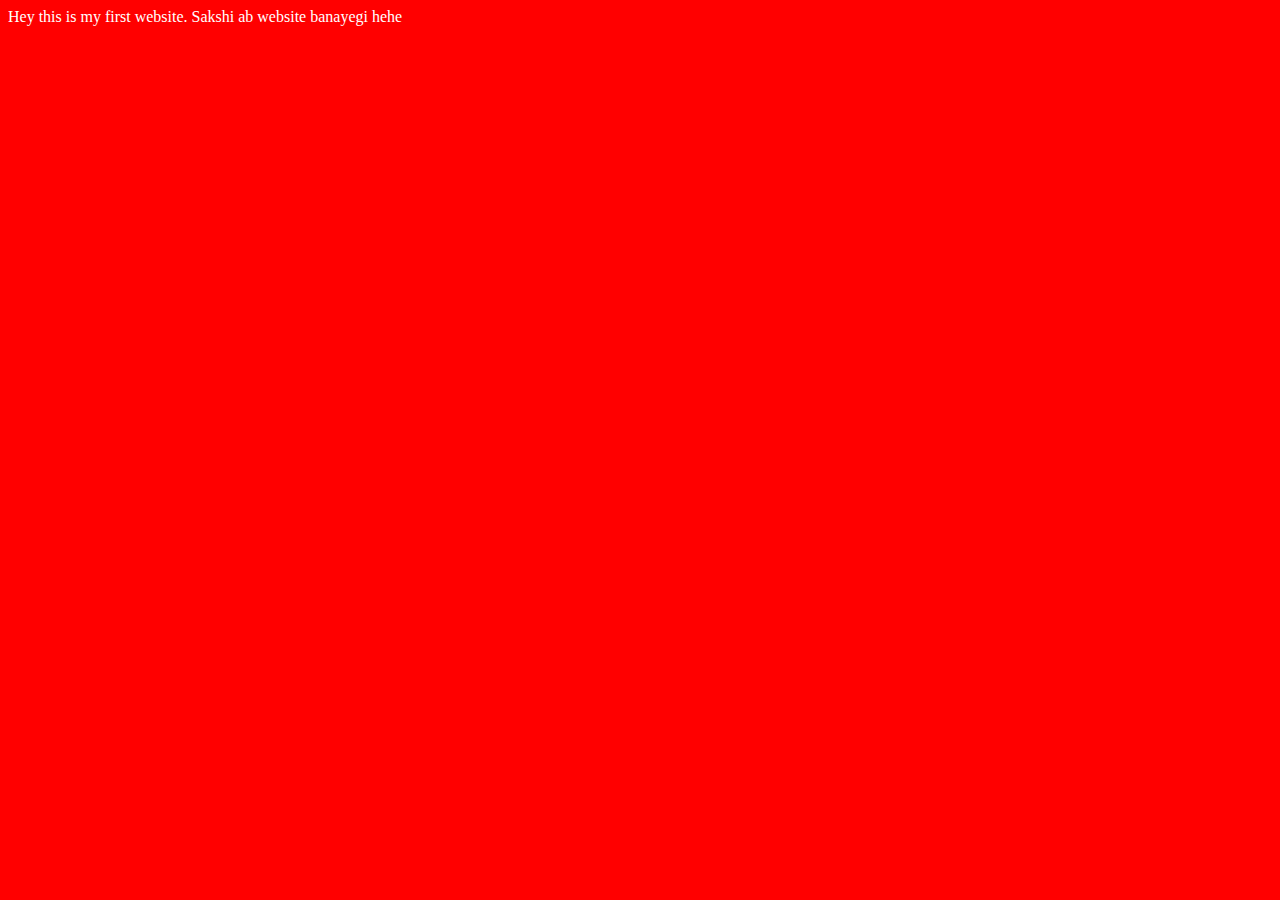
<file: index.html>
<!DOCTYPE html>
<html lang="en">
<head>
    <meta charset="UTF-8">
    <meta name="viewport" content="width=device-width, initial-scale=1.0">
    <title>Sakshi ki First Website</title>
    <link rel="stylesheet" href="style.css">
</head>
<body>
    Hey this is my first website. Sakshi ab website banayegi hehe
    <script src="script.js"></script>
</body>
</html>
</file>
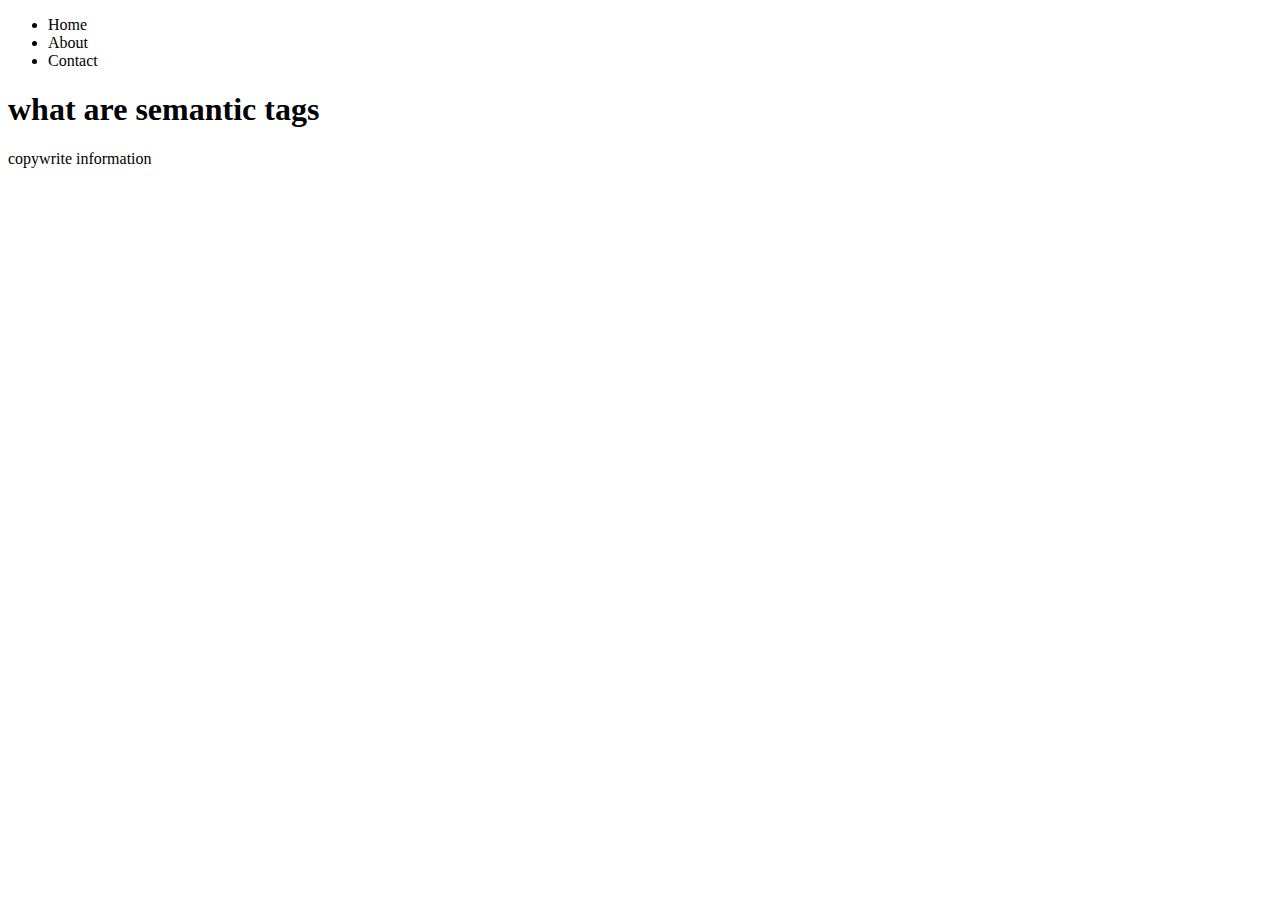
<file: day 10/index.html>
<!DOCTYPE html>
<html lang="en">
<head>
    <meta charset="UTF-8">
    <meta name="viewport" content="width=device-width, initial-scale=1.0">
    <title>Semantic tag </title>
</head>
<body>
    <header>
        <nav>
        <ul>
            <li> Home</li>
            <li> About</li>
            <li> Contact</li>
        </ul>
    </nav>
    </header>
    <main>
        <h1> what are semantic tags</h1>
    </main>
    <footer>
        copywrite information
    
    </footer>
    
</body>
</html>
</file>
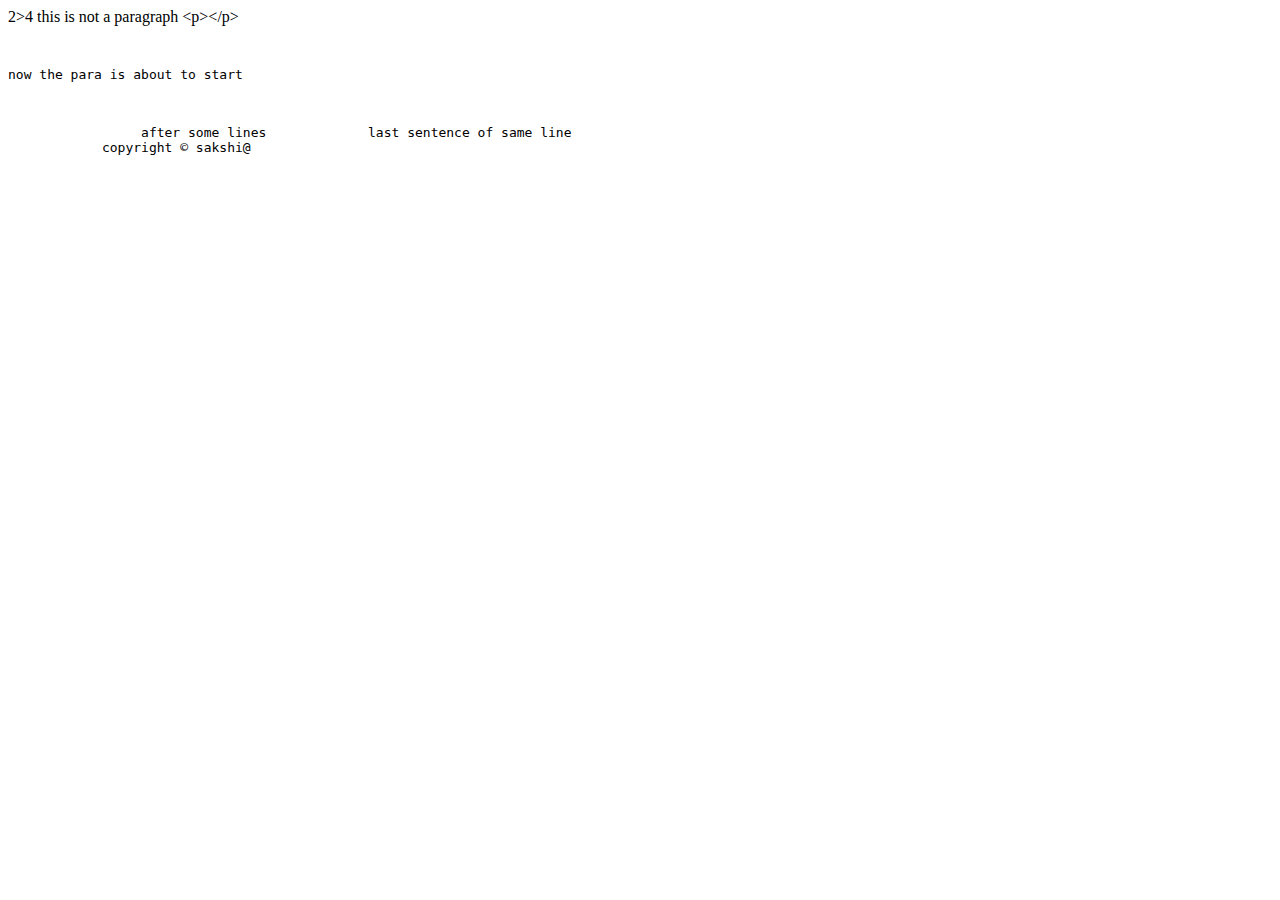
<file: day 12/index.html>
<!DOCTYPE html>
<html lang="en">
<head>
    <meta charset="UTF-8">
    <meta name="viewport" content="width=device-width, initial-scale=1.0">
    <title> Entities</title>
</head>
<body>
    2>4
    this is not a paragraph &lt;p&gt;&lt;/p&gt;
    <pre>
        <p>now the para is about to start</p>

                 after some lines             last sentence of same line
            copyright &copy; sakshi@
    </pre>
</body>
</html>
</file>
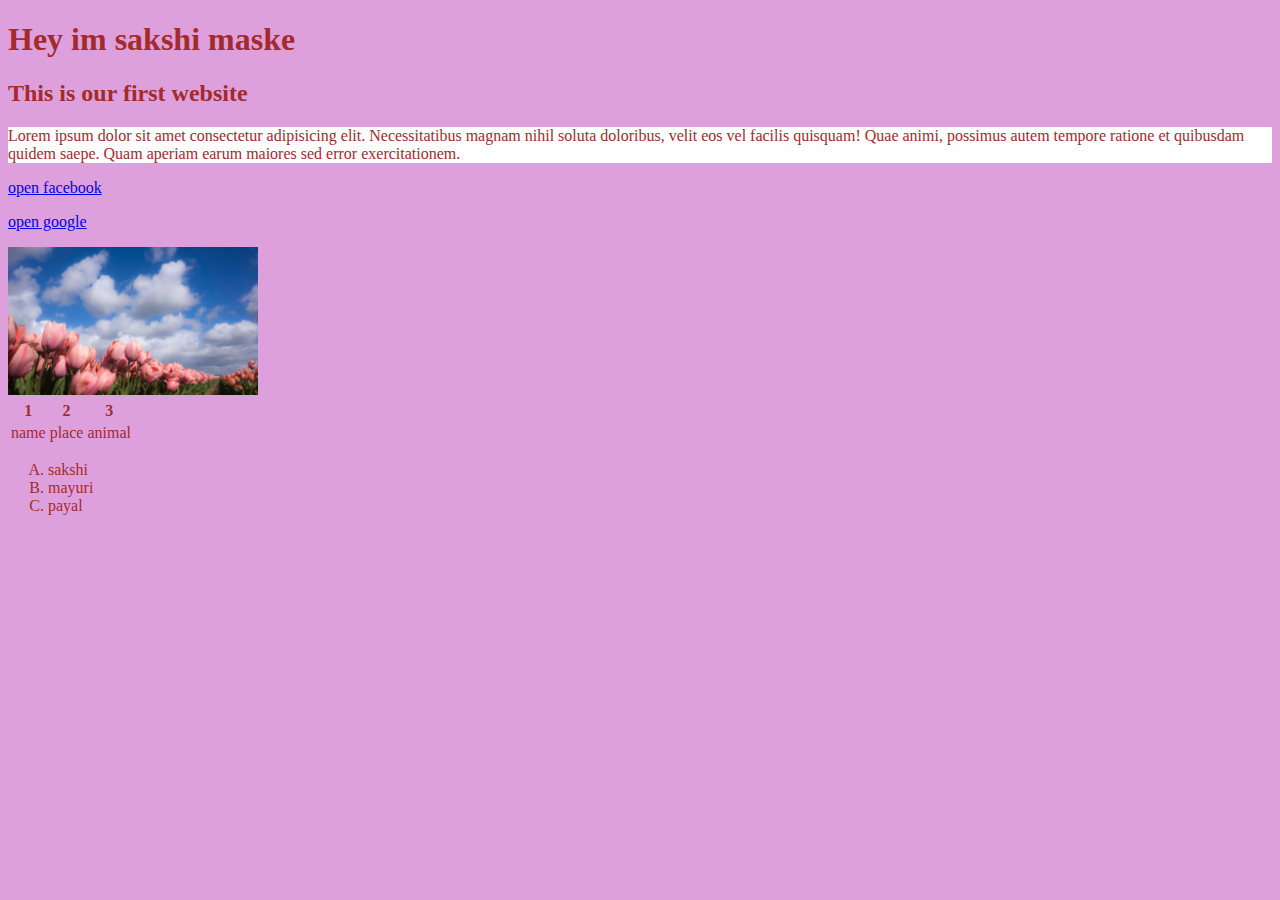
<file: day 3/index.html>
<!DOCTYPE html>
<html lang="en">
<head>
    <meta charset="UTF-8">
    <meta name="viewport" content="width=device-width, initial-scale=1.0">
    <title>My bookmarks </title>
    <link rel="stylesheet" href="style.css">
</head>
<body>
   <h1>Hey im sakshi maske</h1>
   <h2> This is our first website </h2>
   <p style="background-color:white;"> Lorem ipsum dolor sit amet consectetur adipisicing elit. Necessitatibus magnam nihil soluta doloribus, velit eos vel facilis quisquam! Quae animi, possimus autem tempore ratione et quibusdam quidem saepe. Quam aperiam earum maiores sed error exercitationem.</p>
 <p> <a href=" https://www.facebook.com"> open facebook </a></p>
 <p> <a href=" https://www.google.com"> open google </a></p>
     <img width="250" src="tulips.jpg" alt="flower" >
     <table>
        <tr> 
          <th> 1</th>
          <th> 2</th>
          <th> 3</th>
        </tr>
        <tr>
          <td>name</td>
          <td> place</td>
          <td> animal</td>
        </tr>
       
     </table>
     <ol type="A">
      <li> sakshi</li>
      <li> mayuri</li>
      <li> payal</li>
    </ol>
   <script src="script.js"></script>
</body>
</html>
</file>
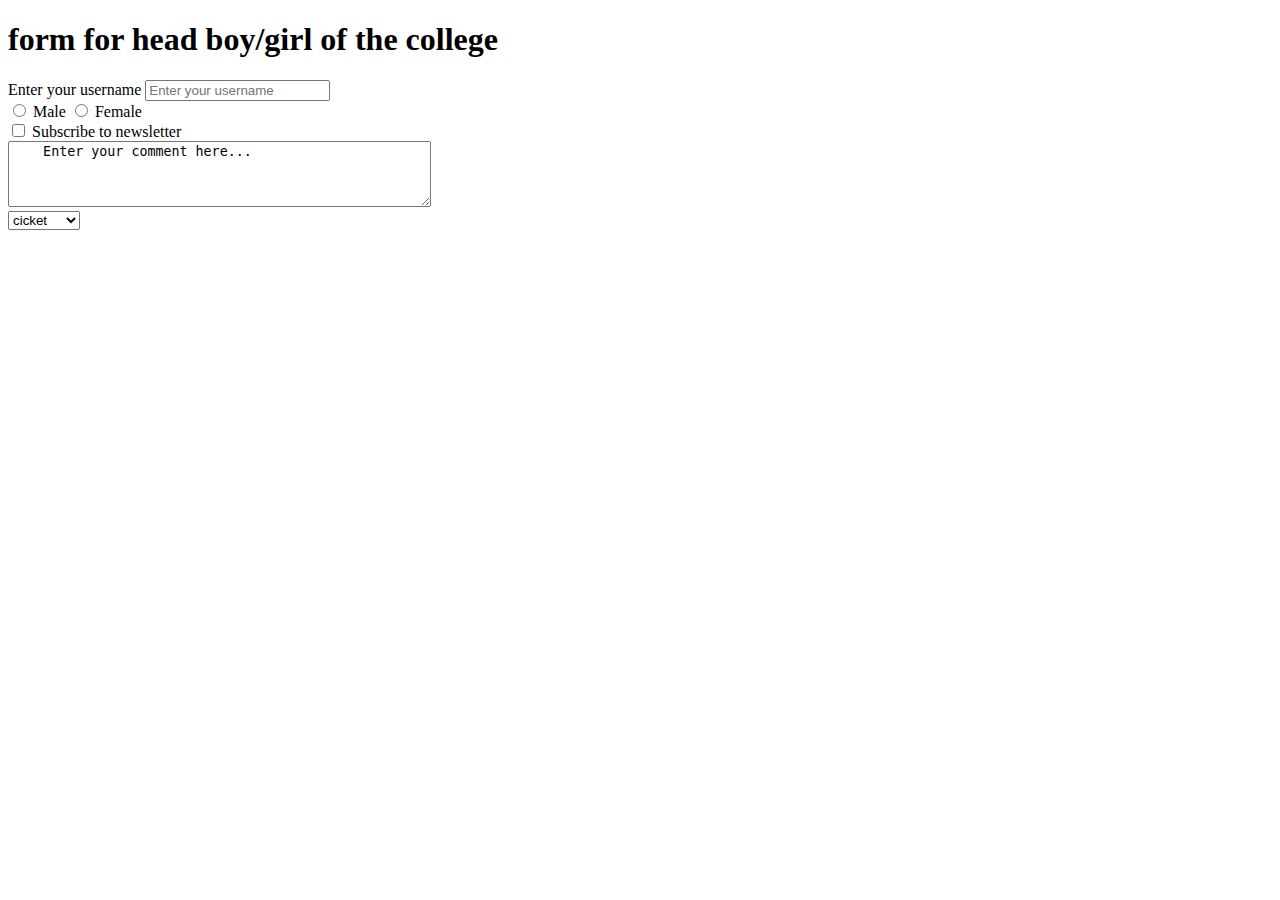
<file: day 4/index.html>
<!DOCTYPE html>
<html lang="en">
<head>
    <meta charset="UTF-8">
    <meta name="viewport" content="width=device-width, initial-scale=1.0">
    <meta name="description" content="new page about learning"> 
    <h1>
        form for head boy/girl of the college
    </h1>
    <form action="post">
        <div> 
        <label for="username"> Enter your username </label>
        <input type="text" id="username" name="username" placeholder="Enter your username"
    </div>
        <div>
            <input type="radio" id="male" name="gender" value="male">
        <label for="male">Male</label>
        <input type="radio" id="female" name="gender" value="female">
        <label for="female">Female</label>
    </div>
    <div>
        <input type="checkbox" id="subscribe" name="subscribe" value="yes">
<label for="subscribe">Subscribe to newsletter</label>
    </div>
    <div>
<textarea name="comment" rows="4" cols="50">
    Enter your comment here...
</textarea>
    </div>
    <div>
        <select name="fruits">
            <option value="apple">cicket</option>
            <option value="banana">tennis</option>
            <option value="cherry">baseball</option>
      </select>
    </div>
    </form>
    <title> </title>
</head>
<body>
    
</body>
</html>
</file>
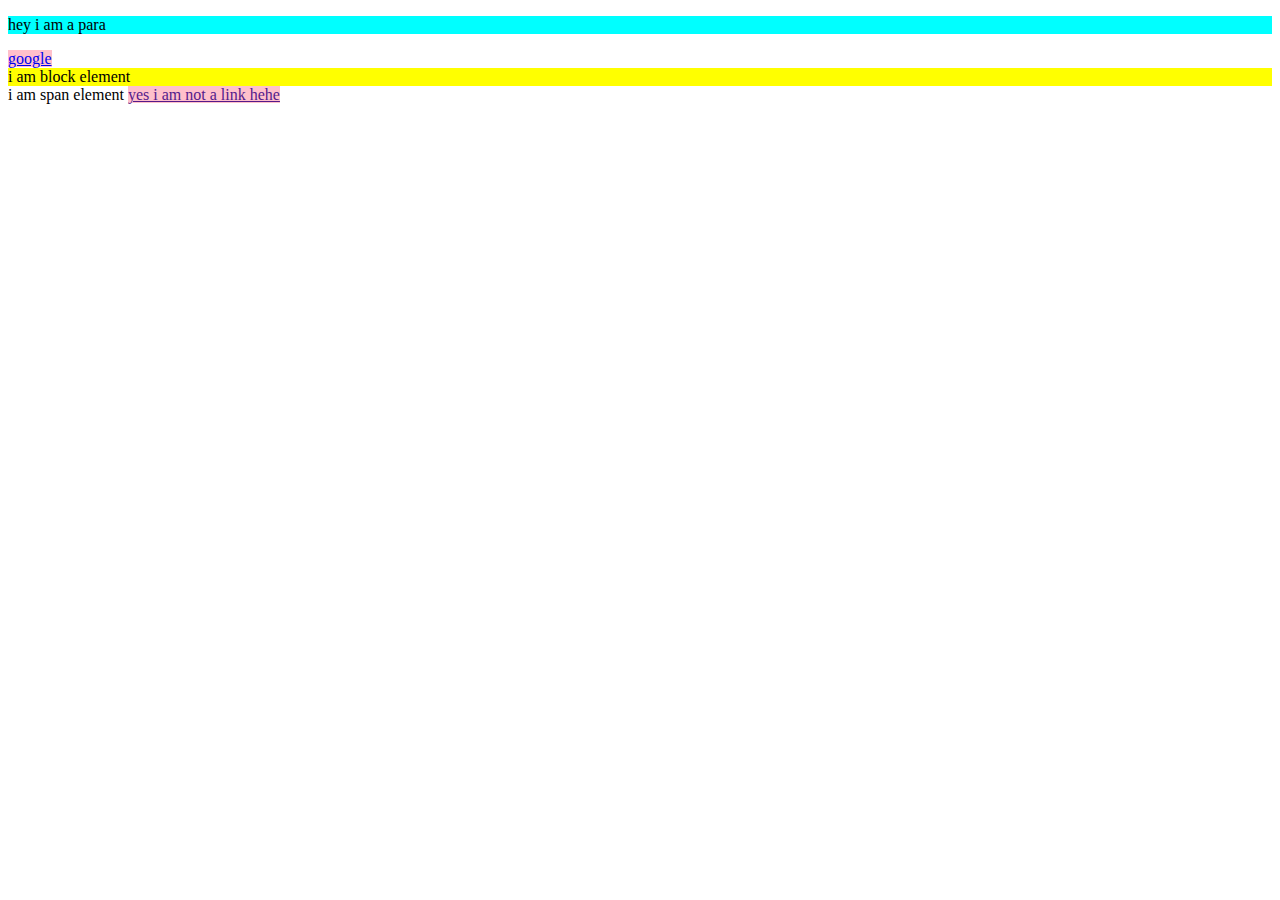
<file: day 7/index.html>
<!DOCTYPE html>
<html lang="en">
<head>
    <meta charset="UTF-8">
    <meta name="viewport" content="width=device-width, initial-scale=1.0">
    <title> Inline and Block elements - Html </title>
    <link rel="stylesheet" href="style.css">
</head>
<body>
    <p>
        hey i am a para
    </p>
    <a href="https://google.com"> google</a>
    <div>
        i am block element
    </div>
    <span> i am span element </span>
    <a href=""> yes i am not a link hehe </a> 
    
    

</body>
</html>
</file>
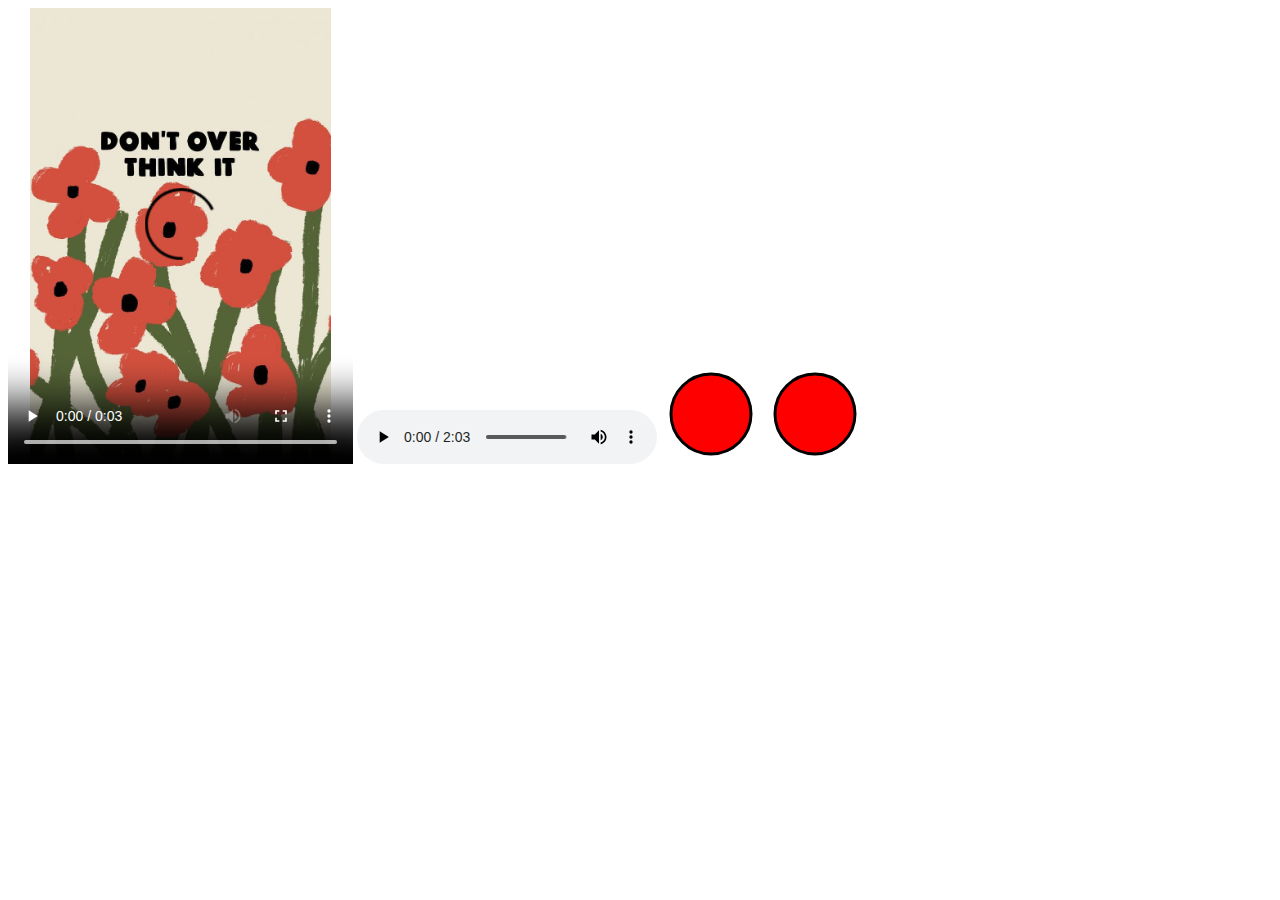
<file: day 8/index.html>
<!DOCTYPE html>
<html lang="en">
<head>
    <meta charset="UTF-8">
    <meta name="viewport" content="width=device-width, initial-scale=1.0">
    <title>Document</title>
</head>
<body>
    <video src="funny.mp4.mp4" height=456 width=345  controls loop poster="poster.jpg.jpeg"> </video>
    <audio src="song.mp4" controls> </audio>
    <svg height="100" width="100">
        <circle cx="50" cy="50" r="40" stroke="black" stroke-width="3" fill="red" />
    </svg>
    <img src="image.svg" alt="my svg image">
<div>
    <iframe width="560" height="315" src="https://www.youtube.com/embed/wMT07u0lW5k?si=7avMhiPKqerLFUym&amp;start=1605" title="YouTube video player" frameborder="0" allow="accelerometer; autoplay; clipboard-write; encrypted-media; gyroscope; picture-in-picture; web-share" allowfullscreen></iframe>
</div>

    
</body>
</html>
</file>
<file: day 9/index.html>
<!DOCTYPE html>
<html lang="en">
<head>
    <meta charset="UTF-8">
    <meta name="viewport" content="width=device-width, initial-scale=1.0">
    <title> ID and classes </title>
    <link rel="stylesheet" href="style.css">
</head>
<body>
    <div id="firstdiv" class="pink bg-yellow" > 1st </div>
    <div id="seconddiv" >2nd </div>
    <span class="pink"> </span>
    
</body>
</html>
</file>
<file: style.css>
body{
    background-color: red;
    color: white;
}
</file>
<file: day 3/style.css>
body{
    background-color: plum;
    color: brown;
}
</file>
<file: day 7/style.css>
p{
    background-color: aqua;
}
a{
    background-color: pink;
}
div{
    background-color: yellow;
}
</file>
<file: day 9/style.css>
.pink{
    color: rgb(122, 53, 187);

}

.bg- yellow{
       background-color: yellow;
}
    

#firstdiv{
    background-color: yellow;
}
</file>
